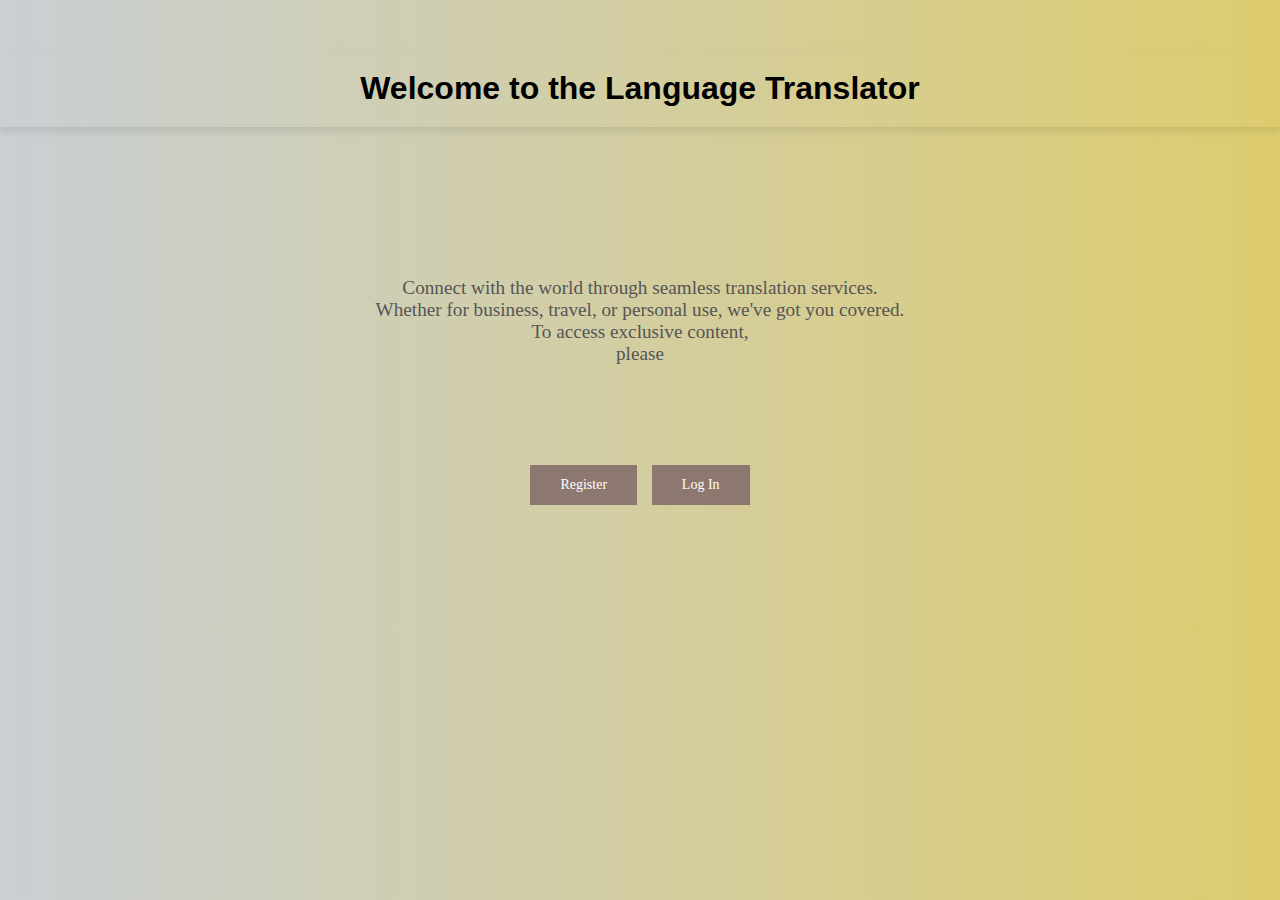
<file: index.html>
<!DOCTYPE html>
<html lang="en">
<head>
    <meta charset="UTF-8">
    <meta name="viewport" content="width=device-width, initial-scale=1.0">
    <title>Premium Website</title>
    <link rel="stylesheet" href="nav.css">
</head>
<body>
    <header>
        <h1>Welcome to the Language Translator</h1>
    </header>
    <main>
        <p>Connect with the world through seamless translation services.<br> Whether for business, travel, or personal use, we've got you covered.<br>
                
         To access exclusive content,<br> please <br>
         <a href="register.html" class="btn">Register</a> 
  
         <a href="login.html" class="btn">Log In</a>

    </main>
</body>
</html>
</file>
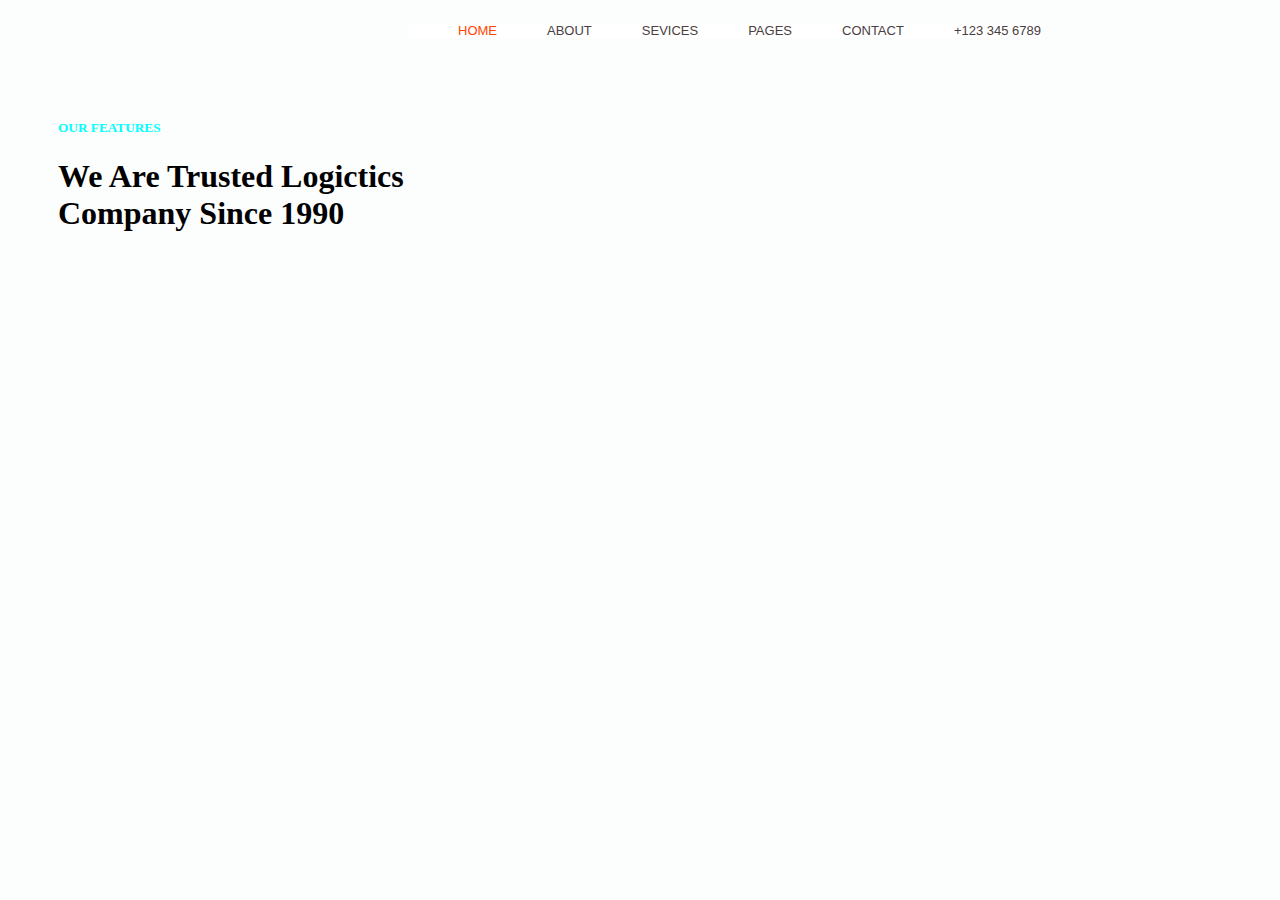
<file: hack.html>
<html>

<head>
    <style>
        .mark {
            background-color: rgb(252, 253, 253);
        }

        .sample2 {
            font-family: Arial, Helvetica, sans-serif;
            font-size: 13px;
            color: orangered;
            margin-left: 50px;
            float: left;
            border: 1px;
        }

        .sample3 {
            font-family: Arial, Helvetica, sans-serif;
            font-size: 13px;
            color: rgb(73, 64, 64);
            border: 1px;
            margin-left: 50px;
            float: left;
        }

        .sample4 {
            margin-left: 400px;
            float: left;
            margin-top: 15px;
            background-color: white;
            display: flex;
        }

        .demo {

            width: 1400px;
            height: 50px;
            float: left;
        }

        .sample5 {
            color: aqua;
        }

        .demo {
            float: left;
        }

        .demo2 {
            margin-left: 50px;
            float: left;
        }

        .demo1 {
            margin-left: 50px;
            float: left;
        }

        .mark2 {
            margin-top: 30px;
            float: left;
        }

        .img1 {
            float: left;
        }

        .floating {
            width: 50%;
            float: left;
        }

        .images {
            width: 50%;
            float: left;
            margin-left:800px;
        }

        .img {
            float: left;
            width: 80px;
            height: 90px;
            margin-left:10px;
            
        }

        .para {
            float: left;
            margin-left:20px;
    
        }

    
        .demo11
        {
                width:670px;
                height:100px;
                margin-top:20px;
                border:1px solid red;
        }
    </style>
</head>

<body class="mark">
   
        <div class="demo">
           
            <div class="sample4">
                <div class="sample2">HOME</div>
                <div class="sample3">ABOUT</div>
                <div class="sample3">SEVICES</div>
                <div class="sample3">PAGES</div>
                <div class="sample3">CONTACT</div>
                <div class="sample3">+123 345 6789</div>
            </div><br><br><br><br></br>

            <div class="demo2">
                <h5 class="sample5">OUR FEATURES</h5>
                <H1>We Are Trusted Logictics<br>Company Since 1990</H1>
                    </div>
               
             
            </div>
        </div>
</body>

</html>
</file>
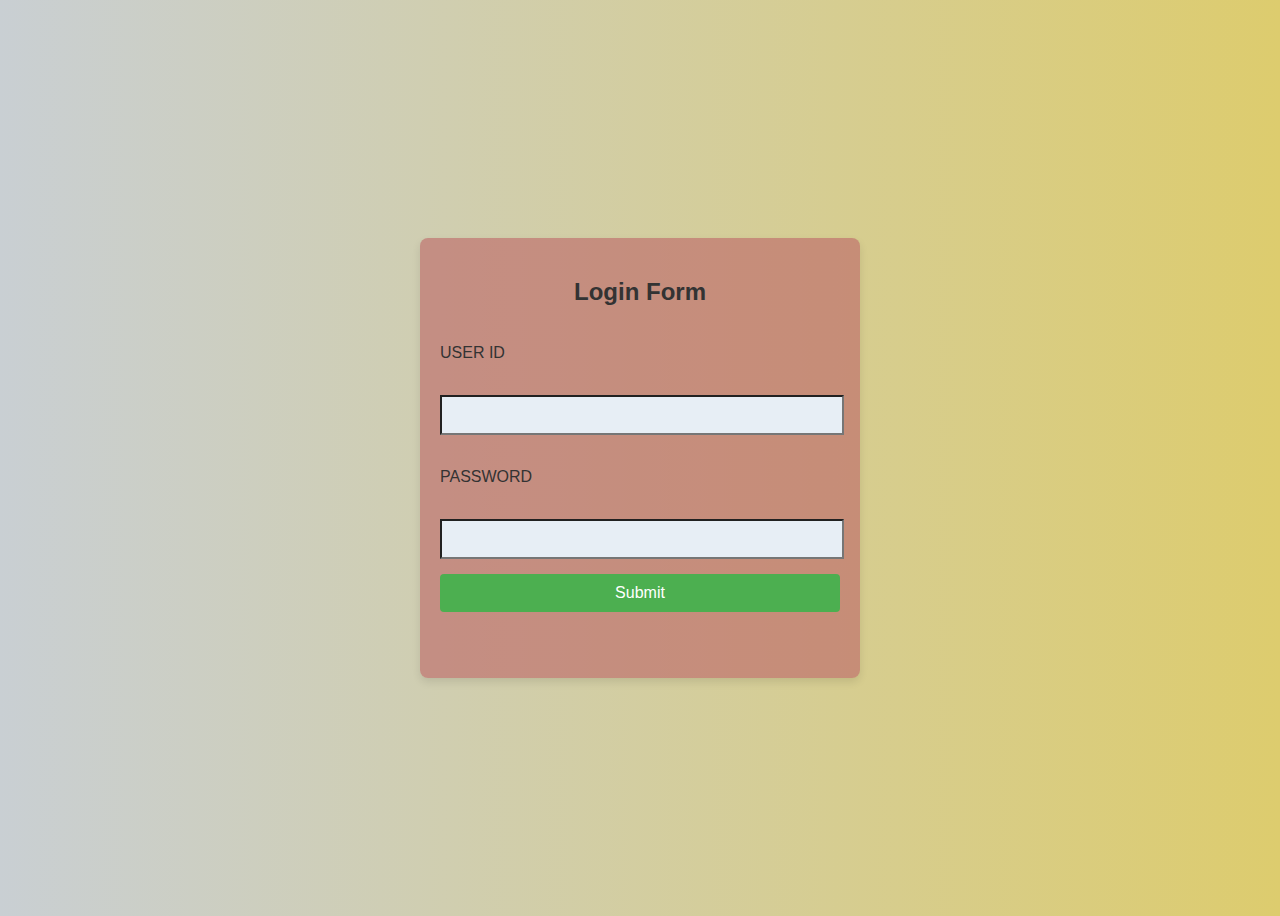
<file: login.html>
<!DOCTYPE html>
<html>
  <head>
    <script>
      function check() {
        var user = document.getElementById("txt3").value;
        var regex = /^[a-zA-Z0-9]{5,}$/; 
        // Check if the user ID is valid
        if (!user.match(regex)) {
          alert("User ID must be at least 5 characters long and contain only alphanumeric characters.");
          return; // Stop execution if the User ID is invalid
        }

        var pass = document.getElementById("txt4").value;
        // Check if the password is at least 8 characters long
        if (pass.length < 8) {
          alert("The password must be at least 8 characters.");
          return; // Stop execution if the password length is invalid
        }

        // Check if the password matches "admin123"
        if (pass !== "admin123") {
          alert("Incorrect password.");
          return; // Stop execution if the password is incorrect
        }

        // If both conditions are met, show success and redirect
        alert("Success!");
        location.href = "message.html"; // Redirect to message.html
      }
    </script>

    <style>
      body {
        font-family: Arial, sans-serif;
        background: linear-gradient(to right, #c9cfd3, #ddcc6e); 
        display: flex;
        justify-content: center;
        align-items: center;
        height: 100vh;
      }

      .container {
        background-color: rgba(190, 106, 106, 0.644);
        border-radius: 8px;
        padding: 20px;
        box-shadow: 0 4px 8px rgba(0, 0, 0, 0.1);
        width: 400px;
        height: 400px;
      }

      h2 {
        text-align: center;
        color: #333;
      }

      label {
        font-size: 16px;
        margin-bottom: 5px;
        display: block;
        color: #333;
      }

      input[type="text"], input[type="password"] {
        width: 380px;
        padding: 10px;
        margin: 10px 0 15px 0;
        font-size: 14px;
        background-color: rgb(231, 238, 245);
      }

      input[type="button"] {
        width: 100%;
        padding: 10px;
        background-color: #4CAF50;
        color: white;
        border: none;
        border-radius: 4px;
        cursor: pointer;
        font-size: 16px;
      }

      input[type="button"]:hover {
        background-color: #45a049;
      }

      .alert {
        color: red;
        font-size: 14px;
        margin-top: 10px;
      }

      .a {
        width: 300px;
        height: 300px;
        text-align: center;
      }
    </style>
  </head>

  <body>
    <div class="container">
      <h2>Login Form</h2>
      <br>
      <label for="txt3">USER ID</label><br>
      <input type="text" id="txt3"><br><br>

      <label for="txt4">PASSWORD</label><br>
      <input type="password" id="txt4"><br>

      <input type="button" value="Submit" onclick="check()">
    </div>
  </body>
</html>
</file>
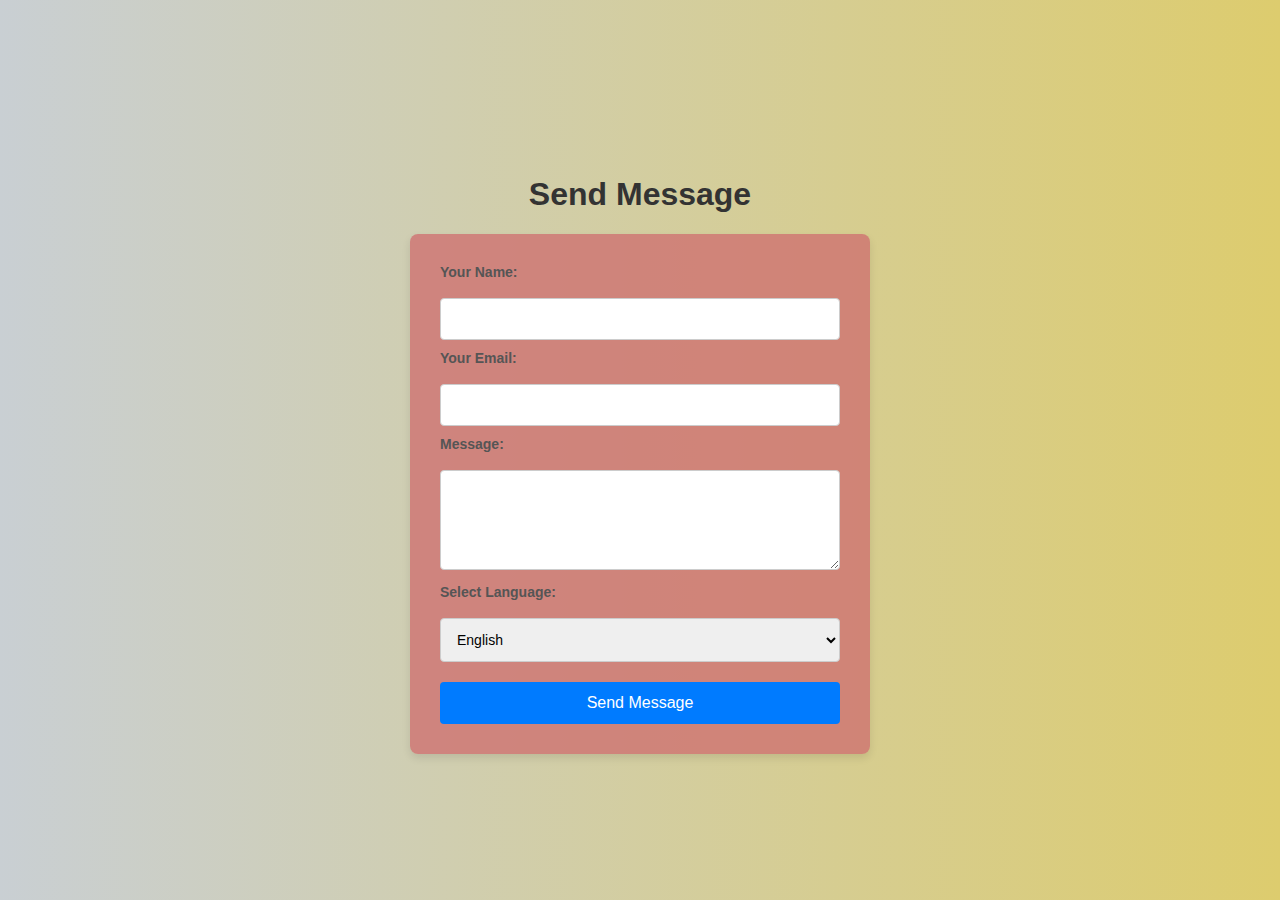
<file: message.html>
<!DOCTYPE html>
<html lang="en">
<head>
    <meta charset="UTF-8">
    <meta name="viewport" content="width=device-width, initial-scale=1.0">
    <title>Send Message to Email</title>
    <style>
        body {
            font-family: Arial, sans-serif;
            background: linear-gradient(to right, #c9cfd3, #ddcc6e); 
            margin: 0;
            padding: 0;
            display: flex;
            justify-content: center;
            align-items: center;
            height: 100vh;
            flex-direction: column;
        }

        h1 {
            color: #333;
            margin-top: 30px; 
            font-size: 2rem;
        }

        .container {
            background-color: #ce6f6fc7;
            border-radius: 8px;
            padding: 30px;
            box-shadow: 0 4px 8px rgba(0, 0, 0, 0.1);
            width: 400px;
        }

        label {
            font-size: 14px;
            font-weight: bold;
            color: #555;
            display: block;
            margin-bottom: 8px;
        }

        input, select, textarea {
            width: 100%;
            padding: 12px;
            margin: 10px 0;
            border-radius: 4px;
            border: 1px solid #ccc;
            box-sizing: border-box;
            font-size: 14px;
        }

        input:focus, select:focus, textarea:focus {
            border-color: #007bff;
            outline: none;
        }

        textarea {
            resize: vertical;
            min-height: 100px;
        }

        button {
            background-color: #007bff;
            color: white;
            padding: 12px;
            border-radius: 4px;
            border: none;
            width: 100%;
            cursor: pointer;
            font-size: 16px;
            margin-top: 10px;
        }

        button:hover {
            background-color: #0056b3;
        }

        .message-success {
            margin-top: 20px;
            color: green;
            text-align: center;
        }

        .message-error {
            margin-top: 20px;
            color: red;
            text-align: center;
        }
    </style>
</head>
<body>

    <!-- Header added here -->
    <h1>Send Message</h1>

    <div class="container">
        <form action="send_email.php" method="POST">
            <label for="name">Your Name:</label>
            <input type="text" id="name" name="name" required>

            <label for="email">Your Email:</label>
            <input type="email" id="email" name="email" required>

            <label for="message">Message:</label>
            <textarea id="message" name="message" required></textarea>

            <label for="language">Select Language:</label>
            <select id="language" name="language" required>
                <option value="en">English</option>
                <option value="es">Spanish</option>
                <option value="fr">French</option>
                <option value="de">German</option>
                <option value="it">Italian</option>
                <option value="ma">Malayalam</option>
                <option value="hi">Hindi</option>
            </select>

            <button type="submit">Send Message</button>
        </form>

        <!-- Success/Error message area -->
        <div class="message-success" id="successMessage" style="display: none;">
            Message sent successfully!
        </div>
        <div class="message-error" id="errorMessage" style="display: none;">
            Failed to send the message. Please try again.
        </div>
    </div>

</body>
</html>
</file>
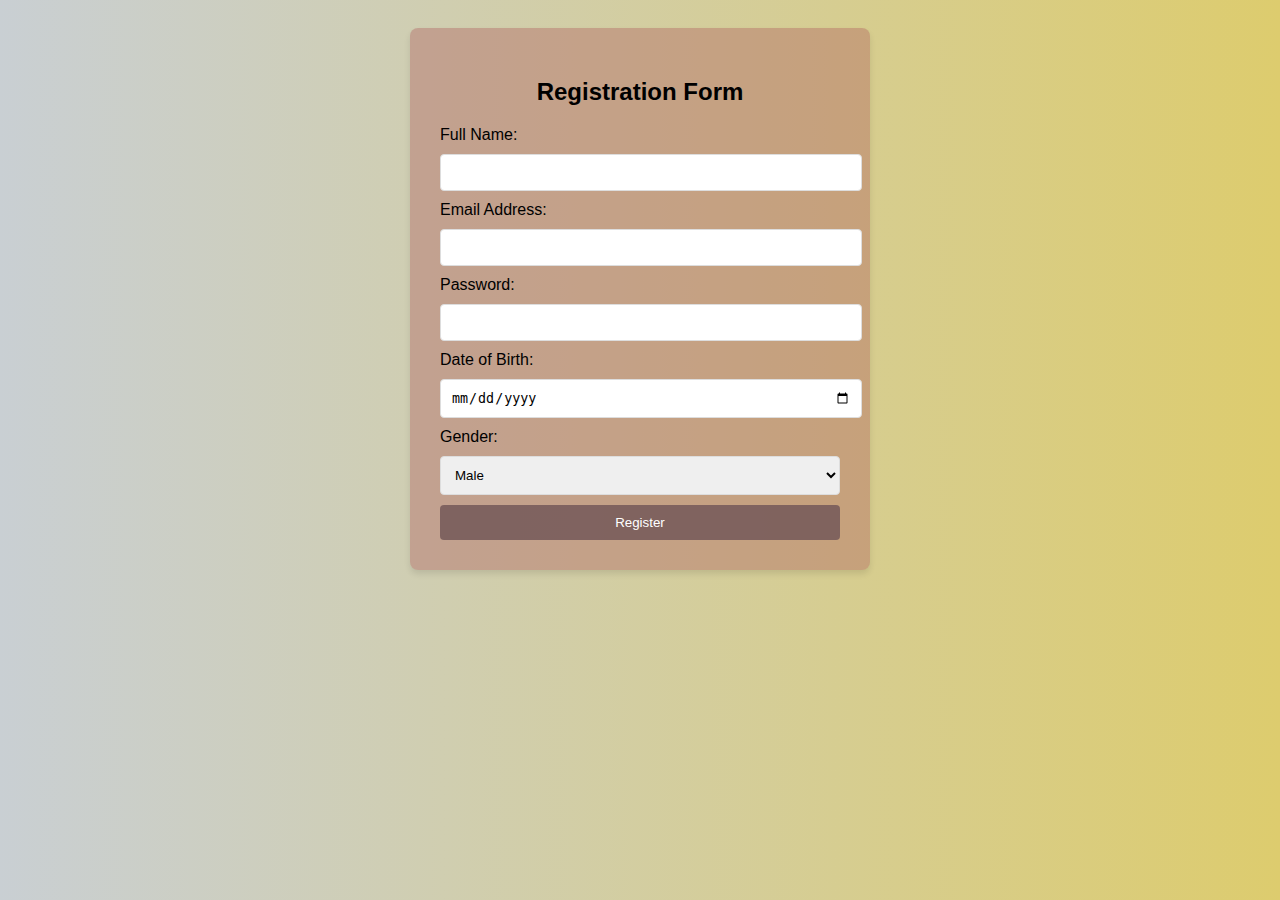
<file: register.html>
<!DOCTYPE html>
<html lang="en">
<head>
    <meta charset="UTF-8">
    <meta name="viewport" content="width=device-width, initial-scale=1.0">
    <title>Registration Form</title>
    <style>
        body {
            font-family: Arial, sans-serif;
            background: linear-gradient(to right, #c9cfd3, #ddcc6e); 
            padding: 20px;
        }
        .form-container {
            background-color: rgba(175, 93, 93, 0.397);
            padding: 30px;
            border-radius: 8px;
            box-shadow: 0px 4px 6px rgba(0, 0, 0, 0.1);
            width: 400px;
            margin: 0 auto;
        }
        .form-container h2 {
            text-align: center;
        }
        .form-container input[type="text"], 
        .form-container input[type="email"], 
        .form-container input[type="password"], 
        .form-container input[type="date"], 
        .form-container select {
            width: 100%;
            padding: 10px;
            margin: 10px 0;
            border: 1px solid #ddd;
            border-radius: 4px;
        }
        .form-container button {
            background-color: #755a5ade;
            color: white;
            padding: 10px 20px;
            border: none;
            border-radius: 4px;
            cursor: pointer;
            width: 100%;
        }
       
    </style>
</head>
<body>

    <div class="form-container">
        <h2>Registration Form</h2>
        <form action="/submit_registration" method="POST">
          
            <label for="name">Full Name:</label>
            <input type="text" id="name" name="name" required>

          
            <label for="email">Email Address:</label>
            <input type="email" id="email" name="email" required>

            <label for="password">Password:</label>
            <input type="password" id="password" name="password" required>

        
            <label for="dob">Date of Birth:</label>
            <input type="date" id="dob" name="dob" required>

            <label for="gender">Gender:</label>
            <select id="gender" name="gender" required>
                <option value="male">Male</option>
                <option value="female">Female</option>
                <option value="other">Other</option>
            </select>

       
            <button type="submit">Register</button>
        </form>
    </div>

</body>
</html>
</file>
<file: nav.css>
/* Reset some default styles */
* {
    margin: 0;
    padding: 0;
    box-sizing: border-box;
}


body {
    background: linear-gradient(to right, #c9cfd3, #ddcc6e); 
}

/* Header */
h1 {

    color: #000000;
    padding: 20px 0;
    text-align: center;
    box-shadow: 0 4px 8px rgba(0, 1, 0.2, 0.1);
    font-family:'Segoe UI', Tahoma, Geneva, Verdana, sans-serif;
    margin-top: 50px;
}

header .logo h1 {
    font-size: 2.5rem;
    letter-spacing: 1px;
    font-weight: 600;
    text-transform: uppercase;
}




h2 {
    font-size: 2rem;
    margin-bottom: 20px;
    color: #2C3E50;
    text-align: center;
}

p {
    font-size: 1.2rem;
    color: #555;
    margin-bottom: 20px;
    margin-top: 150px;
  text-align:center;
}
/* Button Styles */
.btn {
    display: inline-block;
    padding: 12px 30px;
    margin: 100px 5px;
    color: rgb(255, 253, 253);
    text-align: center;
    font-size: 14px;
    text-decoration: none;
    transition: all 0.3s ease;
    background-color:rgb(141, 120, 112)
}

/* Hover effect */
.btn:hover {
    background-color: #2c3e50; 
    border-color: #3498db;
    transform: translateY(-3px); /* Slight lift effect */
}

/* Focus effect for accessibility */
.btn:focus {
    outline: none;
    box-shadow: 0 0 5px rgba(52, 152, 219, 0.8);
}
</file>
